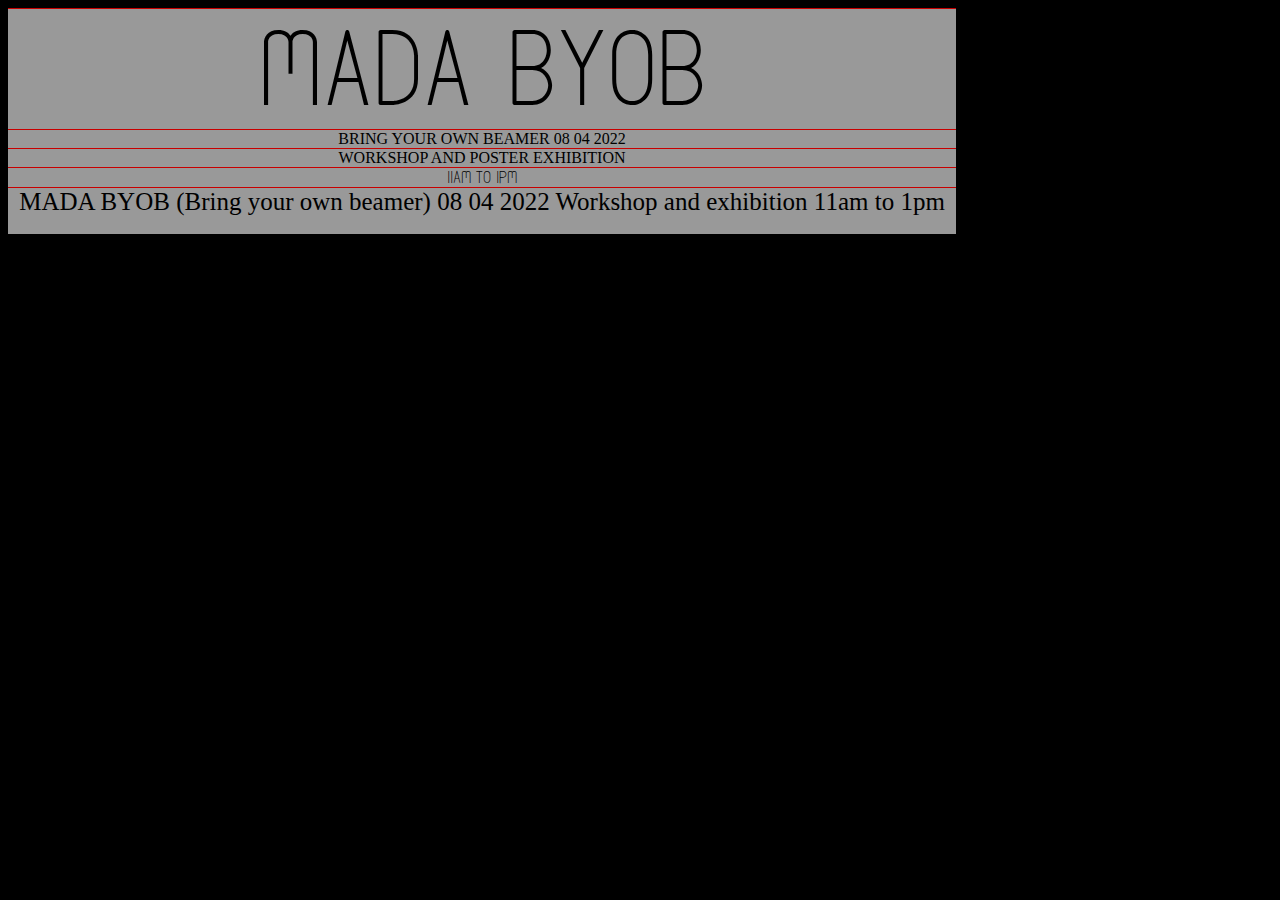
<file: index.html>
<html>
    <head>
        <title>Poster template</title>
        <link rel="stylesheet" href="style.css">
        <script src="jquery-3.6.0.js"></script>
        <script src="main.js"></script>
    </head>

    <body>
        <div class="poster">
            <div class="text">MADA BYOB</div>
            <div class="text">Bring your own beamer 08 04 2022</div>
            <div class="text two">Workshop and poster exhibition</div>
            <div class="text">11AM to 1PM</div>
            <div class="small">MADA BYOB (Bring your own beamer) 08 04 2022 Workshop and exhibition 11am to 1pm</div>
            </div>
        </div>
    </body>

</html>
</file>
<file: style.css>
body {
    background-color:black;
}

div.poster {
    background-color:rgb(153, 153, 153);
    width:75%;
}

div.small {
    font-family:'Times New Roman';
    font-size:25px;
    text-align:center;
    padding-bottom:18px;
    border-top:1px solid rgb(200, 0, 0);
}

@font-face{
    font-family:'TimeStamp';
    src: url('custom-font/assets/css/fonts/TimeStamp-Standard.otf')
}

div.text {
    font-family:'TimeStamp';
    font-weight:300px;
    text-align:center;
    text-transform:uppercase;
    transition:0.4s;
    border-top:1px solid rgb(200, 0, 0);
}

div.text.two {
    font-family:'Times New Roman', Times, serif;
    text-align:center;
    text-transform:uppercase;
    transition:0.5s;
    border-top:1px solid rgb(200, 0, 0);
}

div.text.three {
    font-size:100px;
}
</file>
